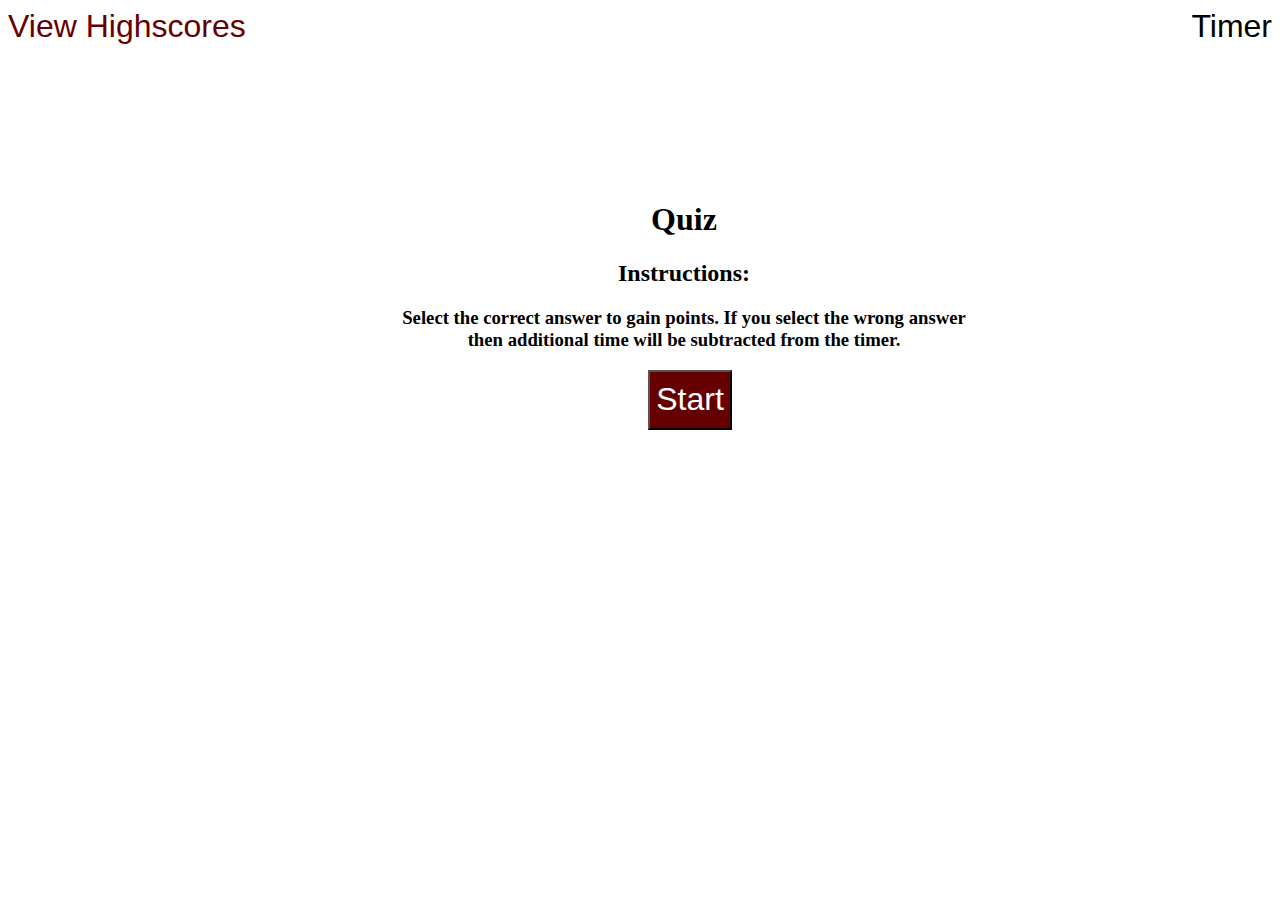
<file: index.html>
<!DOCTYPE html>
<html lang="en">
<head>
    <meta charset="UTF-8">
    <meta http-equiv="X-UA-Compatible" content="IE=edge">
    <meta name="viewport" content="width=device-width, initial-scale=1.0">
    <title>Quiz Game</title>
    <link rel="stylesheet" href="./assets/style.css">
</head>
<body>
    <div class="highscores"><a href="highscores.html">View Highscores</a></div>
    <div class="timer">Timer</div>
    <div class="wrapper">
        <div class="start-screen">
            <h1>Quiz</h1>
            <h2>Instructions:</h2>
            <h3>Select the correct answer to gain points. If you select the wrong answer then additional time will be subtracted from the timer.</h3>
            <ol id=""></ol>
            <button id="start">Start</button>
        </div>
    </div>
    
    <script src="./assets/questions.js"></script>
    <script src="./assets/script.js"></script>
</body>
</html>
</file>
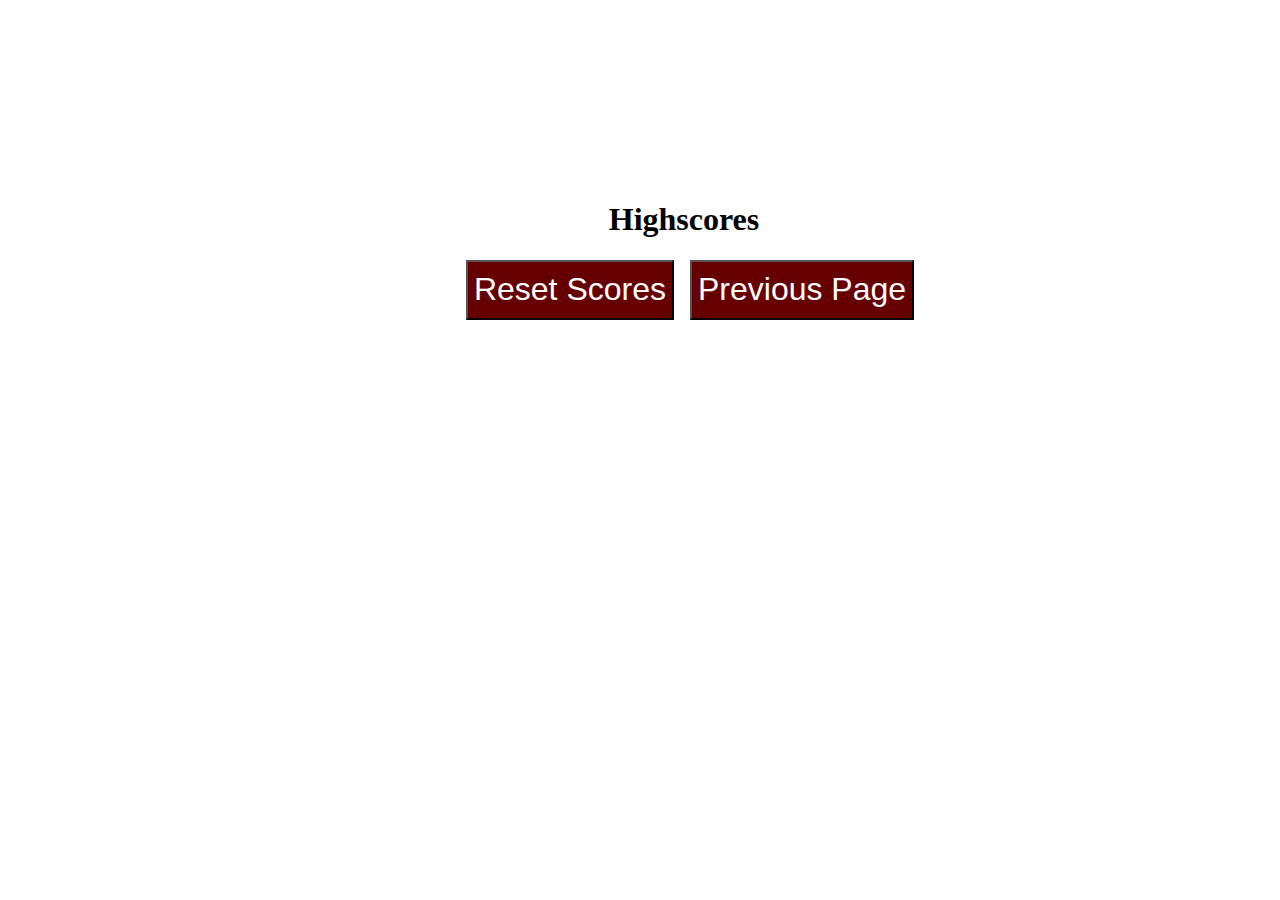
<file: highscores.html>
<!DOCTYPE html>
<html lang="en">
<head>
    <meta charset="UTF-8">
    <meta http-equiv="X-UA-Compatible" content="IE=edge">
    <meta name="viewport" content="width=device-width, initial-scale=1.0">
    <title>Highscores</title>
    <link rel="stylesheet" href="./assets/style.css">
</head>
<body>
    <div class="wrapper">
        <div class="timer"></div>
        <div class="start-screen"></div>
        <h1>Highscores</h1>
        <ol id="highScore"></ol>
        <button class="reset-button">Reset Scores</button>
        <button class="previous-page">Previous Page</button>
    </div>
    <script src="./assets/scores.js"></script>
</body>
</html>
</file>
<file: assets/style.css>
.highscores {
float: left;
font-family: 'Roboto', sans-serif;
font-size: xx-large;
}

.timer {
    float: right;
    font-family: 'Roboto', sans-serif;
    font-size: xx-large;
}

.wrapper {
    position: absolute;
    left: 30%;
    top: 20%;
    width: 600px;
    height: 600px;
    text-align: center;
}

button,
#start,
.reset-button,
.previous-page {
    position: relative;
    font-size: xx-large;
    color: white;
    background-color: #660000;
    font-family: 'Roboto', sans-serif;
}

.h1,
.h2,
.h3 {
    font-family: 'Roboto', sans-serif;
    font-size: xx-large;
}

li {
    font-size: xx-large;
    font-family: 'Roboto', sans-serif;
}

input {
    width: 150px;
    height: 45px;
    margin-bottom: 25px;
    padding-bottom: 3px;
}

button {
    margin-left: 12px;
    height: 60px;
}

a {
    color: #660000;
    text-decoration: none;
}
</file>
